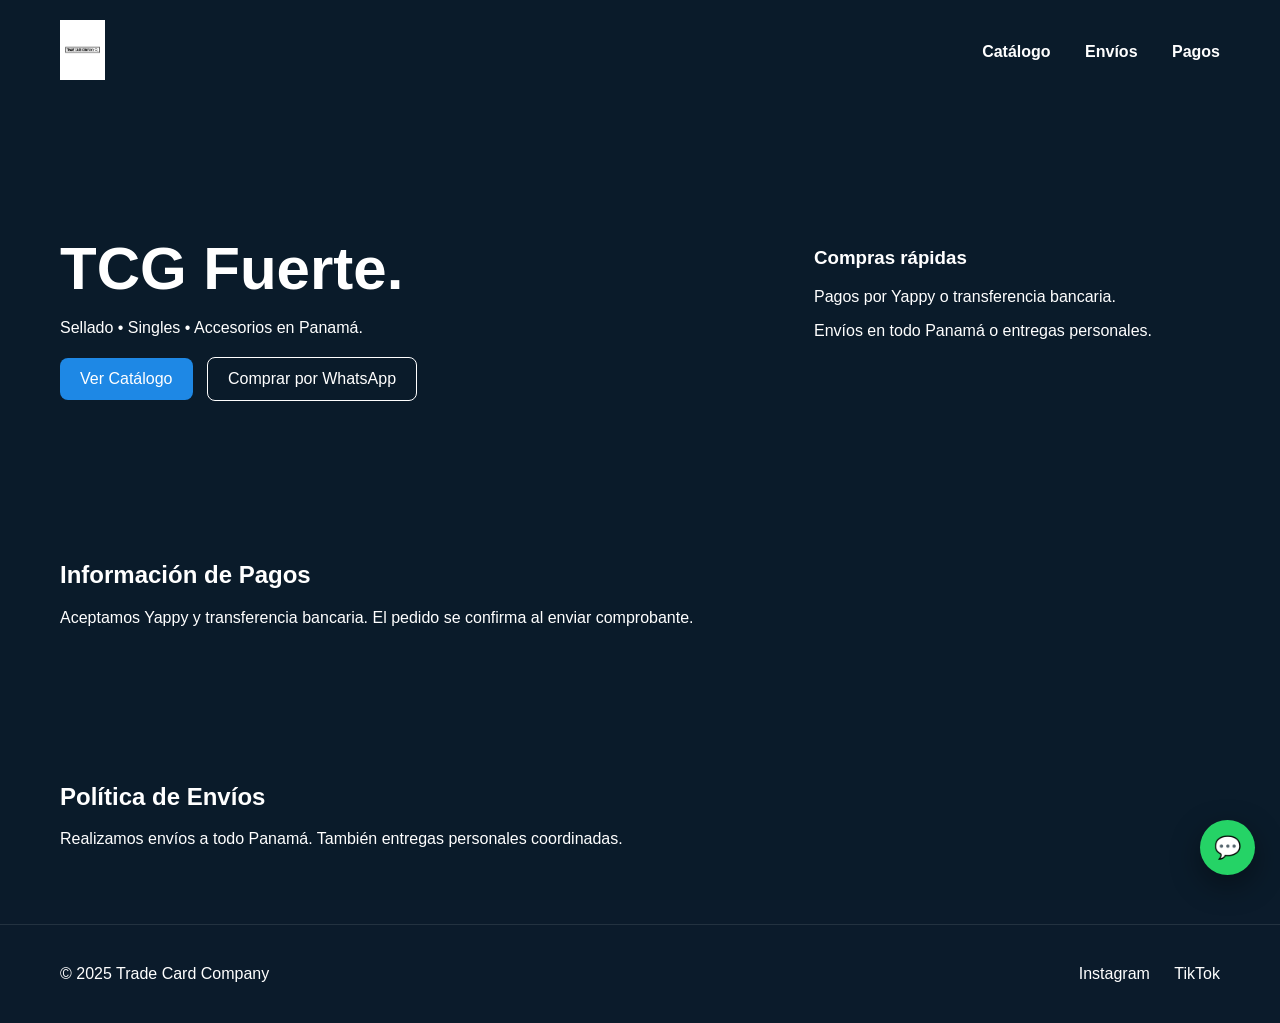
<file: index.html>
<!DOCTYPE html>
<html lang="es">
<head>
<meta charset="UTF-8">
<meta name="viewport" content="width=device-width, initial-scale=1.0">
<title>Trade Card Company</title>

<link rel="stylesheet" href="styles.css?v=20">

</head>
<body>

<div class="bg-pattern"></div>

<header class="header">

  <a href="index.html" class="logo">
    <img src="images/Logo.jpg" alt="Trade Card Company">
  </a>

  <nav class="menu">
    <a href="catalog.html">Catálogo</a>
    <a href="#envios">Envíos</a>
    <a href="#pagos">Pagos</a>
  </nav>

</header>

<section class="hero">

  <div class="hero-left">
    <h1>TCG Fuerte.</h1>
    <p>Sellado • Singles • Accesorios en Panamá.</p>

    <div class="hero-buttons">
      <a href="catalog.html" class="btn primary">Ver Catálogo</a>
      <a href="https://wa.me/50767131015?text=Hola%20TCC%20quiero%20hacer%20un%20pedido"
         class="btn">Comprar por WhatsApp</a>
    </div>
  </div>

  <div class="hero-right">
    <div class="info-card">
      <h3>Compras rápidas</h3>
      <p>Pagos por Yappy o transferencia bancaria.</p>
      <p>Envíos en todo Panamá o entregas personales.</p>
    </div>
  </div>

</section>

<section id="pagos" class="section">
  <h2>Información de Pagos</h2>
  <p>Aceptamos Yappy y transferencia bancaria. El pedido se confirma al enviar comprobante.</p>
</section>

<section id="envios" class="section">
  <h2>Política de Envíos</h2>
  <p>Realizamos envíos a todo Panamá. También entregas personales coordinadas.</p>
</section>

<footer class="footer">

  <div>© 2025 Trade Card Company</div>

  <div class="socials">
    <a href="https://www.instagram.com/tradecardcompany/?hl=en" target="_blank">Instagram</a>
    <a href="https://www.tiktok.com/" target="_blank">TikTok</a>
  </div>

</footer>

<a href="https://wa.me/50767131015?text=Hola%20TCC%20quiero%20hacer%20un%20pedido"
   class="wa-float">
   💬
</a>

</body>
</html>
</file>
<file: styles.css>
body{
  margin:0;
  font-family: Arial, sans-serif;
  background:#0b1b2b;
  color:white;
}

/* Fondo patrón energías */
.bg-pattern{
  position:fixed;
  inset:0;
  z-index:-1;
  background-color:#0b1b2b;
  background-image:
    url("https://upload.wikimedia.org/wikipedia/commons/thumb/6/65/Pokemon_Fire_Energy.svg/40px-Pokemon_Fire_Energy.svg.png"),
    url("https://upload.wikimedia.org/wikipedia/commons/thumb/5/5f/Pokemon_Water_Energy.svg/40px-Pokemon_Water_Energy.svg.png"),
    url("https://upload.wikimedia.org/wikipedia/commons/thumb/8/8a/Pokemon_Lightning_Energy.svg/40px-Pokemon_Lightning_Energy.svg.png"),
    url("https://upload.wikimedia.org/wikipedia/commons/thumb/2/2e/Pokemon_Grass_Energy.svg/40px-Pokemon_Grass_Energy.svg.png");
  background-repeat: repeat;
  background-size: 90px;
  opacity:0.07;
}

/* Header */
.header{
  display:flex;
  justify-content:space-between;
  align-items:center;
  padding:20px 60px;
}

.logo img{
  height:60px;
}

.menu a{
  margin-left:30px;
  text-decoration:none;
  color:white;
  font-weight:bold;
}

/* Hero */
.hero{
  display:flex;
  justify-content:space-between;
  align-items:center;
  padding:80px 60px;
}

.hero-left{
  width:60%;
}

.hero-right{
  width:35%;
}

.hero h1{
  font-size:60px;
  margin-bottom:10px;
}

.hero-buttons{
  margin-top:20px;
}

.btn{
  display:inline-block;
  padding:12px 20px;
  margin-right:10px;
  border-radius:8px;
  text-decoration:none;
  border:1px solid white;
  color:white;
}

.primary{
  background:#1e88e5;
  border:none;
}

/* Section */
.section{
  padding:60px;
}

/* Footer */
.footer{
  display:flex;
  justify-content:space-between;
  padding:40px 60px;
  border-top:1px solid rgba(255,255,255,0.1);
}

.socials a{
  margin-left:20px;
  color:white;
  text-decoration:none;
}

/* WhatsApp button */
.wa-float{
  position:fixed;
  bottom:25px;
  right:25px;
  background:#25D366;
  width:55px;
  height:55px;
  border-radius:50%;
  display:flex;
  justify-content:center;
  align-items:center;
  font-size:22px;
  text-decoration:none;
  color:white;
  box-shadow:0 10px 30px rgba(0,0,0,.4);
}
</file>
